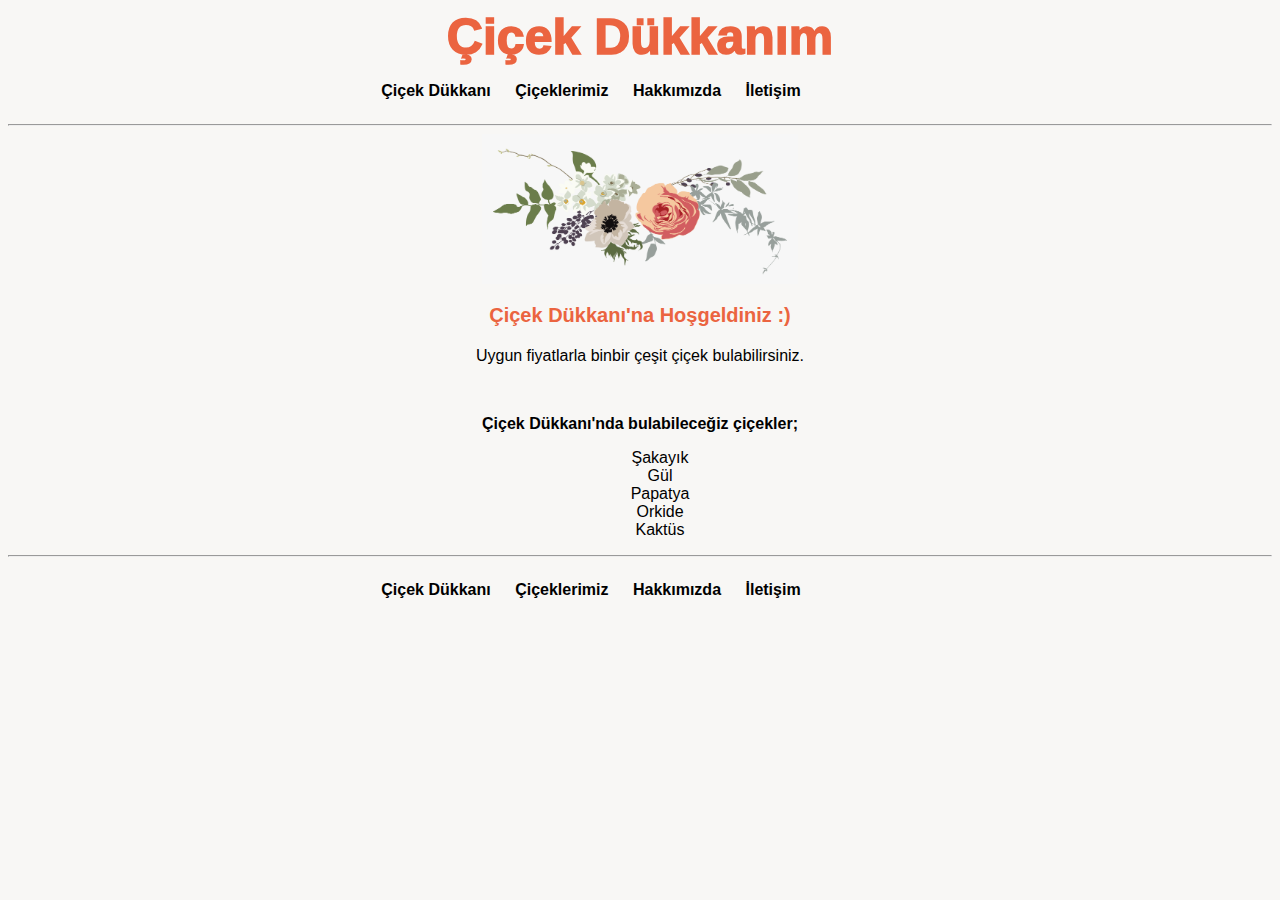
<file: index.html>
<!DOCTYPE html>
<html lang="tr">
  <head>
    <meta charset="UTF-8" />
    <meta http-equiv="X-UA-Compatible" content="IE=edge" />
    <meta name="viewport" content="width=device-width, initial-scale=1.0" />
    <title>Çiçek Dükkanı</title>
    <link rel="stylesheet" href="style.css">

    <style>
      .flowers-banner {
        display: block;
        margin-left: auto;
        margin-right: auto;
        width: 25%;
      }

      .info {
        text-align: center;
      }

      .baslik{
        font-size: 20px;
        color: #eb6440;
      }

      .products {
        text-align: center;
      }

      .products ul {
        list-style-type: none;
      }
    </style>
  </head>
  <body>
    <header>
      <h1 class="cicek-dukkanım">Çiçek Dükkanım</h1>
    </header>
    <nav>
      <ul class="nav-bar">
        <li><a href="index.html" class="nav-bar_item">Çiçek Dükkanı</a></li>
        <li><a href="product.html" class="nav-bar_item">Çiçeklerimiz</a></li>
        <li><a href="about-us.html" class="nav-bar_item">Hakkımızda</a></li>
        <li><a href="contact.html" class="nav-bar_item">İletişim</a></li>
      </ul>
    </nav>
    <hr />

    <main>
      <section>
        <article>
          <img
            class="flowers-banner"
            src="images/flowers.png"
            alt="cicek-dukkani"
          />
        </article>
        <!--
          content
        -->
        <article class="info">
          <p class="baslik">
            <strong>Çiçek Dükkanı'na Hoşgeldiniz :)</strong> <br />
          </p>
          <p> Uygun fiyatlarla binbir çeşit çiçek bulabilirsiniz.
          </p>
        </article>
        <br>
        <article class="products">
          <p><strong>Çiçek Dükkanı'nda bulabileceğiz çiçekler;</strong></p>
          <ul>
            <li>Şakayık</li>
            <li>Gül</li>
            <li>Papatya</li>
            <li>Orkide</li>
            <li>Kaktüs</li>
          </ul>
        </article>
                <!--
          content
        -->
      </section>
    </main>

    <hr />
    <footer>
      <ul class="nav-bar">
        <li><a href="index.html" class="nav-bar_item">Çiçek Dükkanı</a></li>
        <li><a href="product.html" class="nav-bar_item">Çiçeklerimiz</a></li>
        <li><a href="about-us.html" class="nav-bar_item">Hakkımızda</a></li>
        <li><a href="contact.html" class="nav-bar_item">İletişim</a></li>
      </ul>
    </footer>
  </body>
</html>
</file>
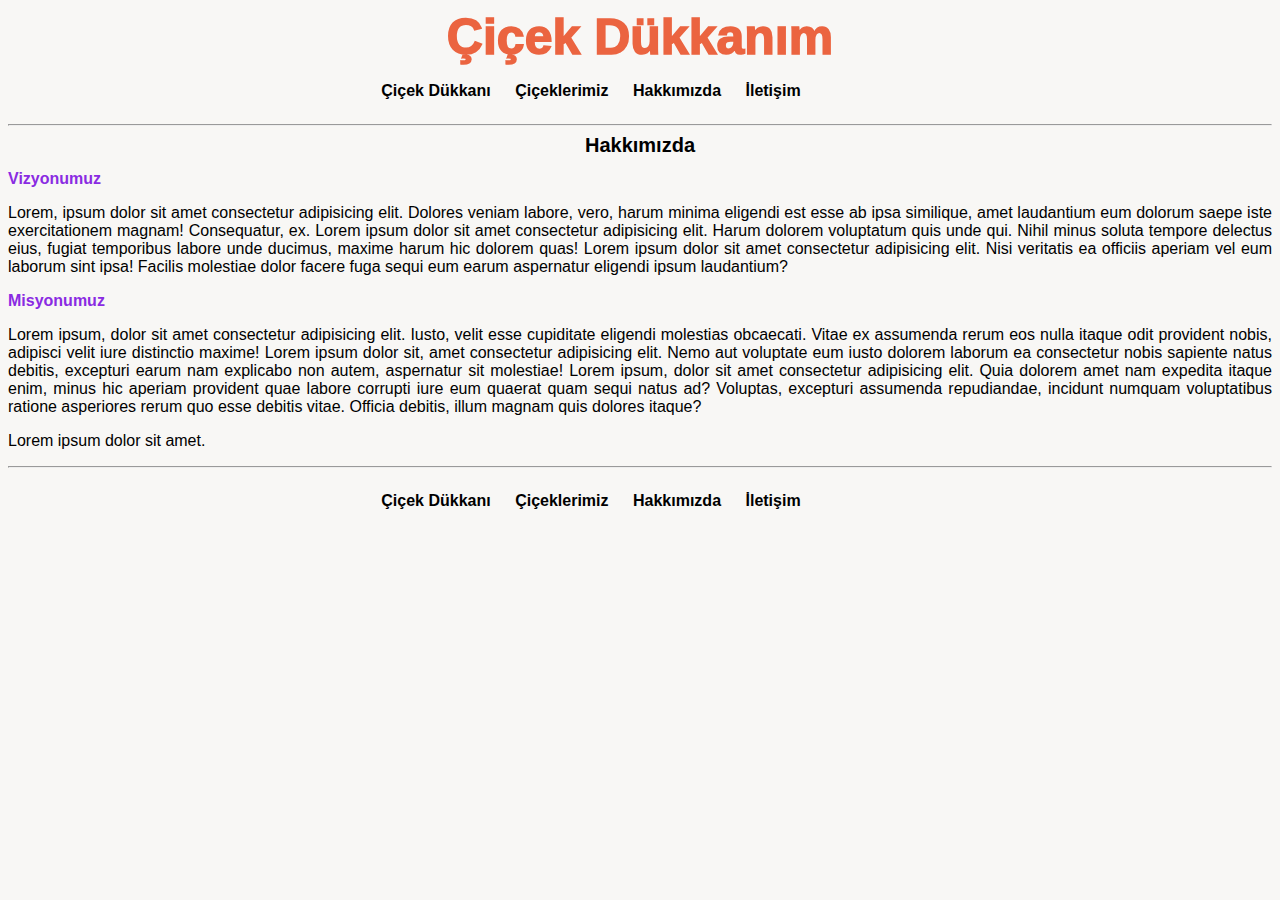
<file: about-us.html>
<!DOCTYPE html>
<html lang="tr">
  <head>
    <meta charset="UTF-8" />
    <meta http-equiv="X-UA-Compatible" content="IE=edge" />
    <meta name="viewport" content="width=device-width, initial-scale=1.0" />
    <title>Çiçek Dükkanı</title>
    <link rel="stylesheet" href="style.css" />

    <style>
      .hakkimizda-content {
        text-align: justify;
      }


    </style>
  </head>
  <body>
    <header>
      <h1 class="cicek-dukkanım">Çiçek Dükkanım</h1>
    </header>
    <nav>
      <ul class="nav-bar">
        <li><a href="index.html" class="nav-bar_item">Çiçek Dükkanı</a></li>
        <li><a href="product.html" class="nav-bar_item">Çiçeklerimiz</a></li>
        <li><a href="about-us.html" class="nav-bar_item">Hakkımızda</a></li>
        <li><a href="contact.html" class="nav-bar_item">İletişim</a></li>
      </ul>
    </nav>
    <hr />
    <section>
      <h1 class="ana-baslik">Hakkımızda</h1>

      <div class="hakkimizda-content">
        <h2 class="alt-baslik">Vizyonumuz</h2>
        <p>
          Lorem, ipsum dolor sit amet consectetur adipisicing elit. Dolores
          veniam labore, vero, harum minima eligendi est esse ab ipsa similique,
          amet laudantium eum dolorum saepe iste exercitationem magnam!
          Consequatur, ex. Lorem ipsum dolor sit amet consectetur adipisicing
          elit. Harum dolorem voluptatum quis unde qui. Nihil minus soluta
          tempore delectus eius, fugiat temporibus labore unde ducimus, maxime
          harum hic dolorem quas! Lorem ipsum dolor sit amet consectetur
          adipisicing elit. Nisi veritatis ea officiis aperiam vel eum laborum
          sint ipsa! Facilis molestiae dolor facere fuga sequi eum earum
          aspernatur eligendi ipsum laudantium?
        </p>
        <h2 class="alt-baslik">Misyonumuz</h2>

        <p>
          Lorem ipsum, dolor sit amet consectetur adipisicing elit. Iusto, velit
          esse cupiditate eligendi molestias obcaecati. Vitae ex assumenda rerum
          eos nulla itaque odit provident nobis, adipisci velit iure distinctio
          maxime! Lorem ipsum dolor sit, amet consectetur adipisicing elit. Nemo
          aut voluptate eum iusto dolorem laborum ea consectetur nobis sapiente
          natus debitis, excepturi earum nam explicabo non autem, aspernatur sit
          molestiae! Lorem ipsum, dolor sit amet consectetur adipisicing elit.
          Quia dolorem amet nam expedita itaque enim, minus hic aperiam
          provident quae labore corrupti iure eum quaerat quam sequi natus ad?
          Voluptas, excepturi assumenda repudiandae, incidunt numquam
          voluptatibus ratione asperiores rerum quo esse debitis vitae. Officia
          debitis, illum magnam quis dolores itaque?
        </p>

        <p>Lorem ipsum dolor sit amet.</p>
      </div>
    </section>
    <hr />
    <footer>
      <ul class="nav-bar">
        <li><a href="index.html" class="nav-bar_item">Çiçek Dükkanı</a></li>
        <li><a href="product.html" class="nav-bar_item">Çiçeklerimiz</a></li>
        <li><a href="about-us.html" class="nav-bar_item">Hakkımızda</a></li>
        <li><a href="contact.html" class="nav-bar_item">İletişim</a></li>
      </ul>
    </footer>
  </body>
</html>
</file>
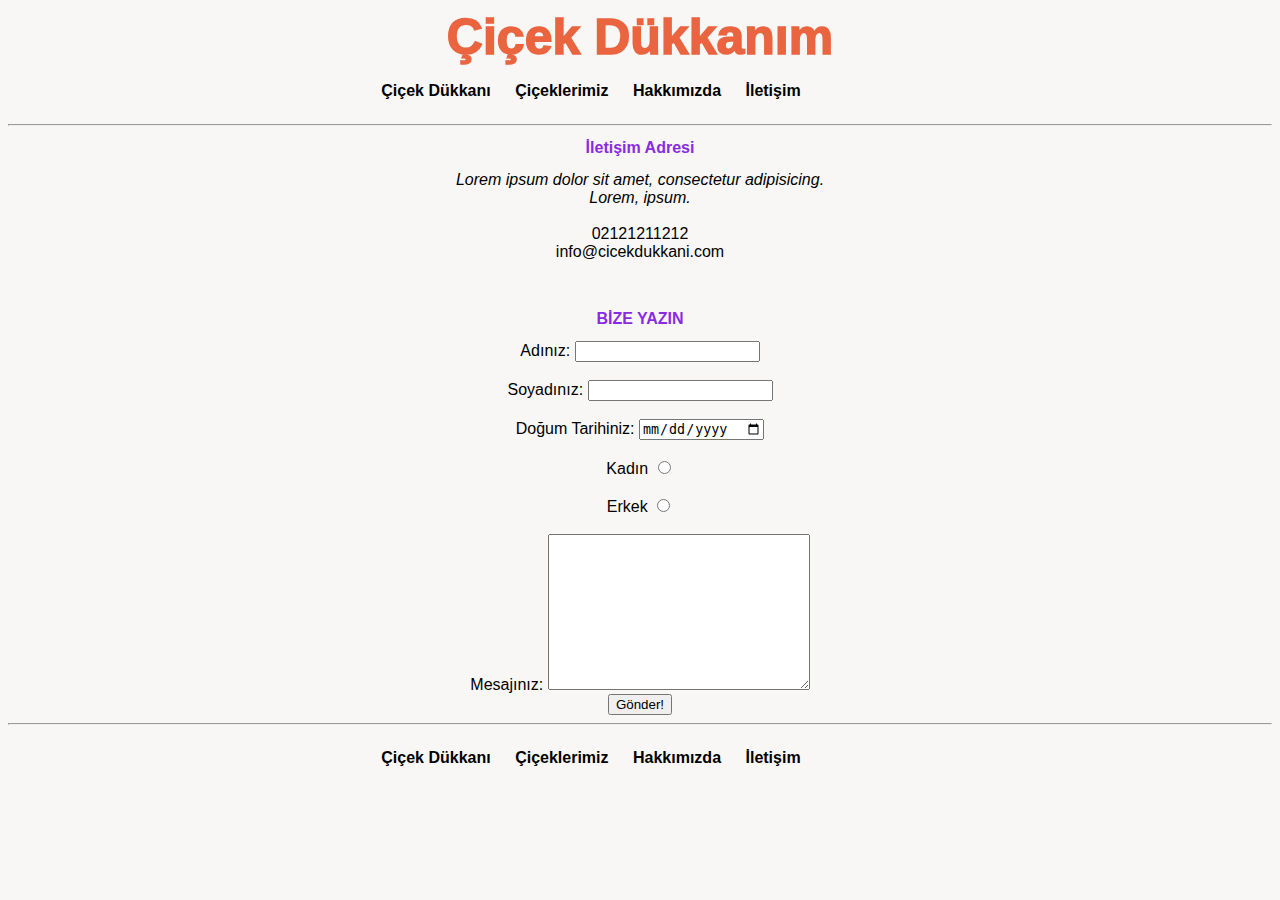
<file: contact.html>
<!DOCTYPE html>
<html lang="tr">
  <head>
    <meta charset="UTF-8" />
    <meta http-equiv="X-UA-Compatible" content="IE=edge" />
    <meta name="viewport" content="width=device-width, initial-scale=1.0" />
    <title>Çiçek Dükkanı</title>
    <link rel="stylesheet" href="style.css" />

    <style>
      .iletisim-adresleri a {
        text-decoration: none;
        color: black;
      }

      #contact {
        text-align: center;
      }
      #bize-yazin {
        text-align: center;
      }
    </style>
  </head>
  <body>
    <header>
      <h1 class="cicek-dukkanım">Çiçek Dükkanım</h1>
    </header>
    <nav>
      <ul class="nav-bar">
        <li><a href="index.html" class="nav-bar_item">Çiçek Dükkanı</a></li>
        <li><a href="product.html" class="nav-bar_item">Çiçeklerimiz</a></li>
        <li><a href="about-us.html" class="nav-bar_item">Hakkımızda</a></li>
        <li><a href="contact.html" class="nav-bar_item">İletişim</a></li>
      </ul>
    </nav>
    <hr />

    <section id="contact">
      <h2 class="alt-baslik">İletişim Adresi</h2>
      <address>
        Lorem ipsum dolor sit amet, consectetur adipisicing. <br />
        Lorem, ipsum.
      </address>
      <br />
      <div class="iletisim-adresleri">
        <a href="tel: 02121211212">02121211212</a><br />
        <a href="mailto: info@cicekdukkani.com">info@cicekdukkani.com</a>
      </div>
      <br /><br />
    </section>
    <!--
        bize yazın
      -->
    <section id="bize-yazin">
      <h2 class="alt-baslik">BİZE YAZIN</h2>
      <form action="">
        <label for="name">Adınız:</label>
        <input type="text" id="name" /><br /><br />
        <label for="surname">Soyadınız:</label>
        <input type="text" id="surname" /><br /><br />
        <label for="birth-date">Doğum Tarihiniz:</label>
        <input type="date" id="birth-date" /><br /><br />
        <label for="kadın">Kadın</label>
        <input type="radio" id="kadın" name="cinsiyet" /><br /><br />
        <label for="erkek">Erkek</label>
        <input type="radio" id="erkek" name="cinsiyet" /><br /><br />
        <label for="mesaj">Mesajınız:</label>
        <textarea id="mesaj" cols="30" rows="10"></textarea> <br />
        <button type="submit">Gönder!</button>
      </form>
    </section>
    <!--
        bize yazın
      -->
    <hr />
    <footer>
      <ul class="nav-bar">
        <li><a href="index.html" class="nav-bar_item">Çiçek Dükkanı</a></li>
        <li><a href="product.html" class="nav-bar_item">Çiçeklerimiz</a></li>
        <li><a href="about-us.html" class="nav-bar_item">Hakkımızda</a></li>
        <li><a href="contact.html" class="nav-bar_item">İletişim</a></li>
      </ul>
    </footer>
  </body>
</html>
</file>
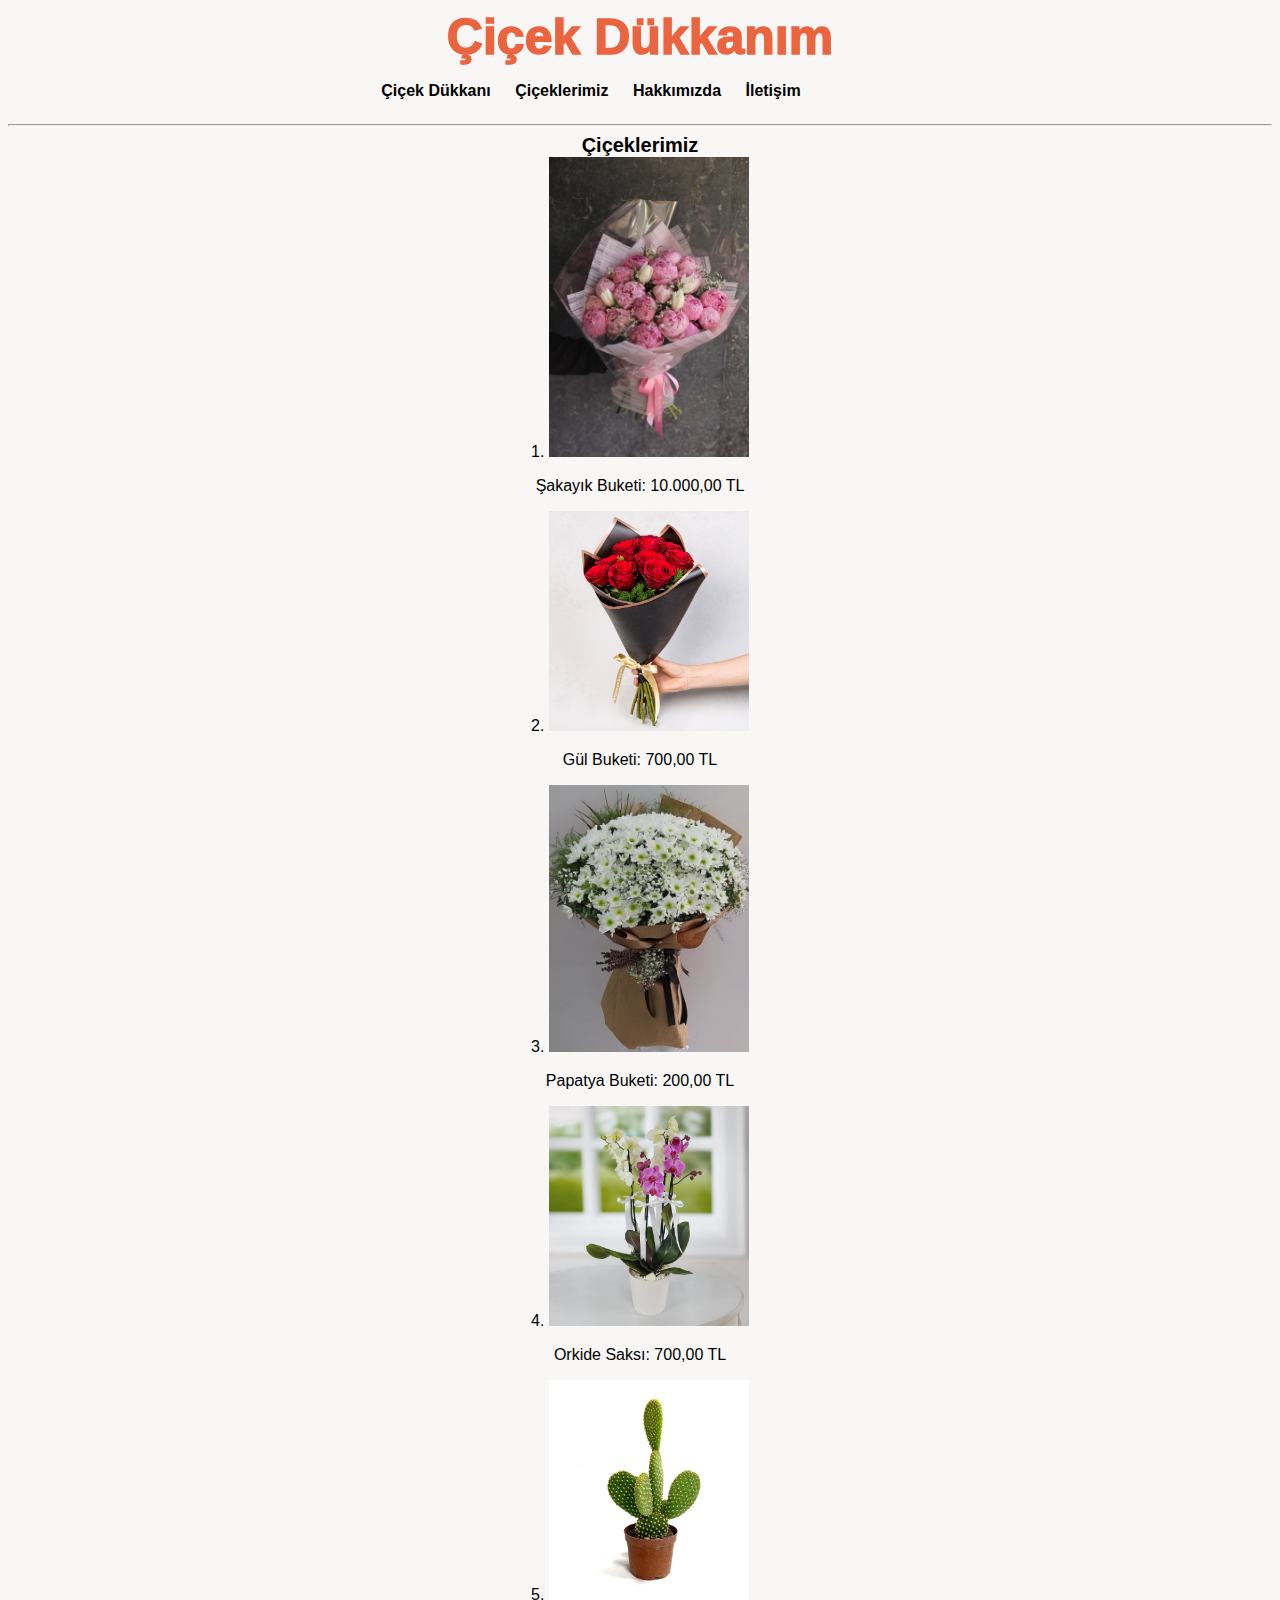
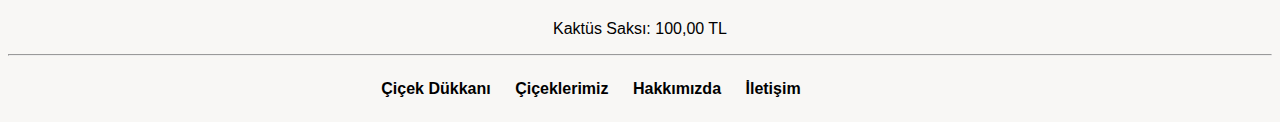
<file: product.html>
<!DOCTYPE html>
<html lang="tr">
  <head>
    <meta charset="UTF-8" />
    <meta http-equiv="X-UA-Compatible" content="IE=edge" />
    <meta name="viewport" content="width=device-width, initial-scale=1.0" />
    <title>Çiçek Dükkanı</title>
    <link rel="stylesheet" href="style.css" />

    <style>
      .flowers-pic {
        width: 200px;
      }

      .urun-list {
        padding: 0;
        margin: 0;
      }

      .urun-list li {
        list-style-position: inside;
      }

      #urunler {
        text-align: center;
      }
    </style>
  </head>
  <body>
    <header>
      <h1 class="cicek-dukkanım">Çiçek Dükkanım</h1>
    </header>
    <nav>
      <ul class="nav-bar">
        <li><a href="index.html" class="nav-bar_item">Çiçek Dükkanı</a></li>
        <li><a href="product.html" class="nav-bar_item">Çiçeklerimiz</a></li>
        <li><a href="about-us.html" class="nav-bar_item">Hakkımızda</a></li>
        <li><a href="contact.html" class="nav-bar_item">İletişim</a></li>
      </ul>
    </nav>
    <hr />

    <section>
      <h2 class="ana-baslik">Çiçeklerimiz</h2>
    </section>
    <section id="urunler">
    <ol class="urun-list">
      <li>
        <img class="flowers-pic" src="images/sakayik.jpg" alt="sakayik" />
        <p>Şakayık Buketi: 10.000,00 TL</p>
      </li>
      <li>
        <img class="flowers-pic" src="images/gul.jpg" alt="gul" />
        <p>Gül Buketi: 700,00 TL</p>
      </li>
      <li>
        <img class="flowers-pic" src="images/papatya.jpg" alt="papatya" />
        <p>Papatya Buketi: 200,00 TL</p>
      </li>
      <li>
        <img class="flowers-pic" src="images/orkide.jpg" alt="orkide" />
        <p>Orkide Saksı: 700,00 TL</p>
      </li>
      <li>
        <img class="flowers-pic" src="images/kaktus.jpg" alt="kaktus" />
        <p>Kaktüs Saksı: 100,00 TL</p>
      </li>
    </ol>
  </section>
    <hr />
    <footer>
      <ul class="nav-bar">
        <li><a href="index.html" class="nav-bar_item">Çiçek Dükkanı</a></li>
        <li><a href="product.html" class="nav-bar_item">Çiçeklerimiz</a></li>
        <li><a href="about-us.html" class="nav-bar_item">Hakkımızda</a></li>
        <li><a href="contact.html" class="nav-bar_item">İletişim</a></li>
      </ul>
    </footer>
  </body>
</html>
</file>
<file: style.css>
body {
  font-family: "Trebuchet MS", "Lucida Sans Unicode", "Lucida Grande",
    "Lucida Sans", Arial, sans-serif;
  background-color: rgb(248, 247, 245);
}

.cicek-dukkanım {
    font-size: 50px;
    font-weight: 1000;
    color: #eb6440;
    margin: 0;
    padding: 0;
    text-align: center;
  }
  
.nav-bar li {
  display: inline-block;
}

.ana-baslik {
  text-align: center;
  padding: 0;
  margin: 0;
  font-size: 20px;
  font-weight: bold;
}
.nav-bar {
  list-style-type: none;
  padding: 0;
  display: inline-block;
  width: calc(100% - 36.5%);
  text-align: right;
}

.alt-baslik {
    color: blueviolet;
    font-size: medium;
  }

.nav-bar_item {
  text-decoration: none;
  color: black;
  font-weight: bold;
  font-size: medium;
  padding: 10px;
}
</file>
